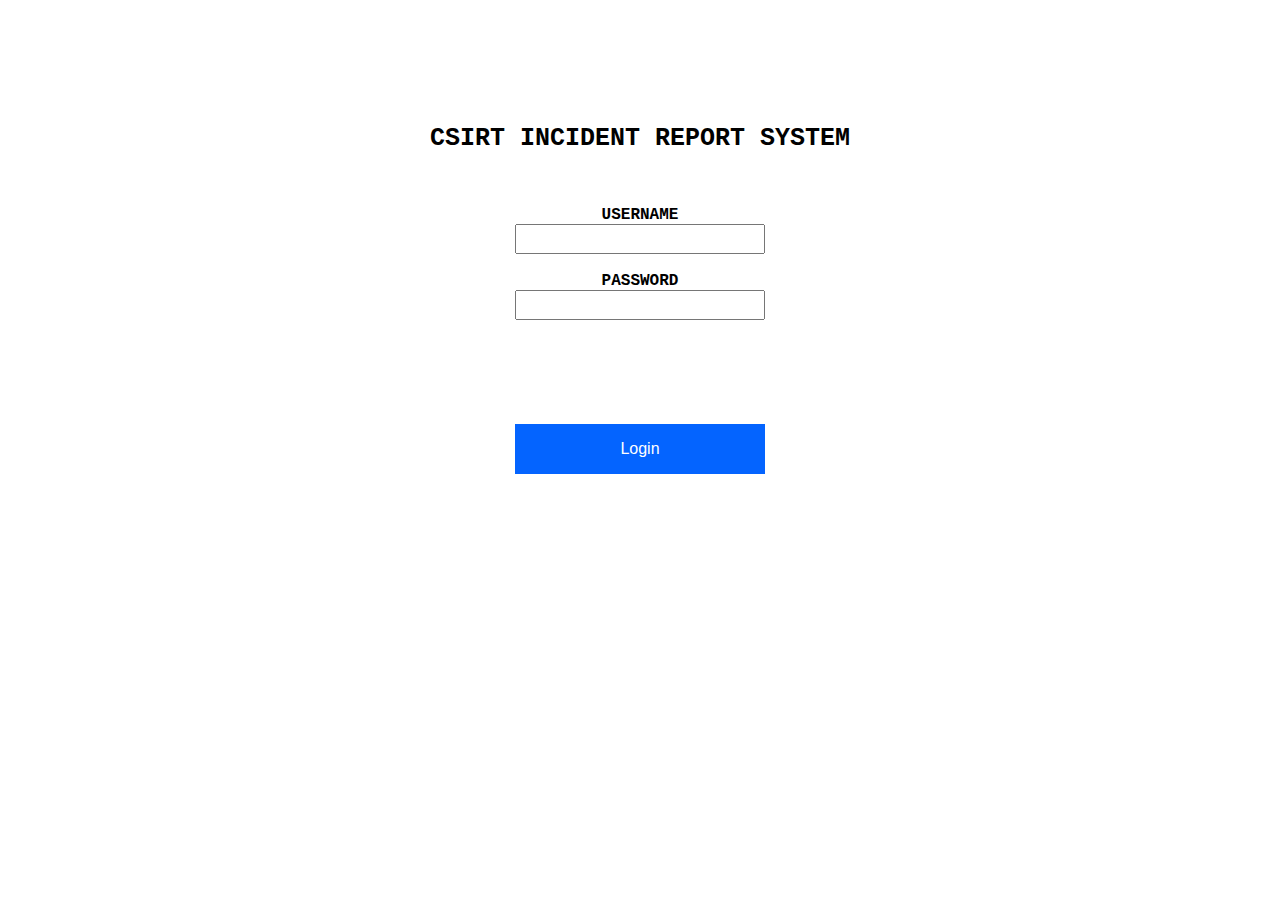
<file: index.html>
<html lang = "en">
<head>
<title> CSIRT Login Page </title>
<link rel = "stylesheet" type = "text/css" href = "Homepage.css"/>
</head>
<body>
   <h1><br><br><br><br> CSIRT INCIDENT REPORT SYSTEM </h1>
<div align="center" class="login">
<form action="home.php" method="POST">

  <div class="UsernamePassword">
    <b>USERNAME<br></b><input type="text" name="user"><br><br>
    <b>PASSWORD<br></b><input type="password" name="pass"><br><br>
  </div>

  <div class = "Login">
    <input type="submit" value="Login">
  </div>

</form>
</div>
</body>

<style type="text/css">


input[type=text]:focus {
    border: 2px solid #555;
}

input[type=text] {
  width: 250px;
  height: 30px;
}

input[type=password] {
  width: 250px;
  height: 30px;
}

.Login input[type=button], input[type=submit], input[type=reset] {
    background-color: #0464ff;
    border: 1px;
    color: white;
    padding: 16px 144px;
    padding: 16px 32px;
    text-decoration: none;
    margin: 4px 2px;
    cursor: pointer;
    position: center;
    font-size: 16px;
    width: 250px;
}

.Login {
  height: 50%;
display: flex;
align-items: center;
justify-content: center
}

.UsernamePassword {
  top: 50%;
}


</style>

</html>
</file>
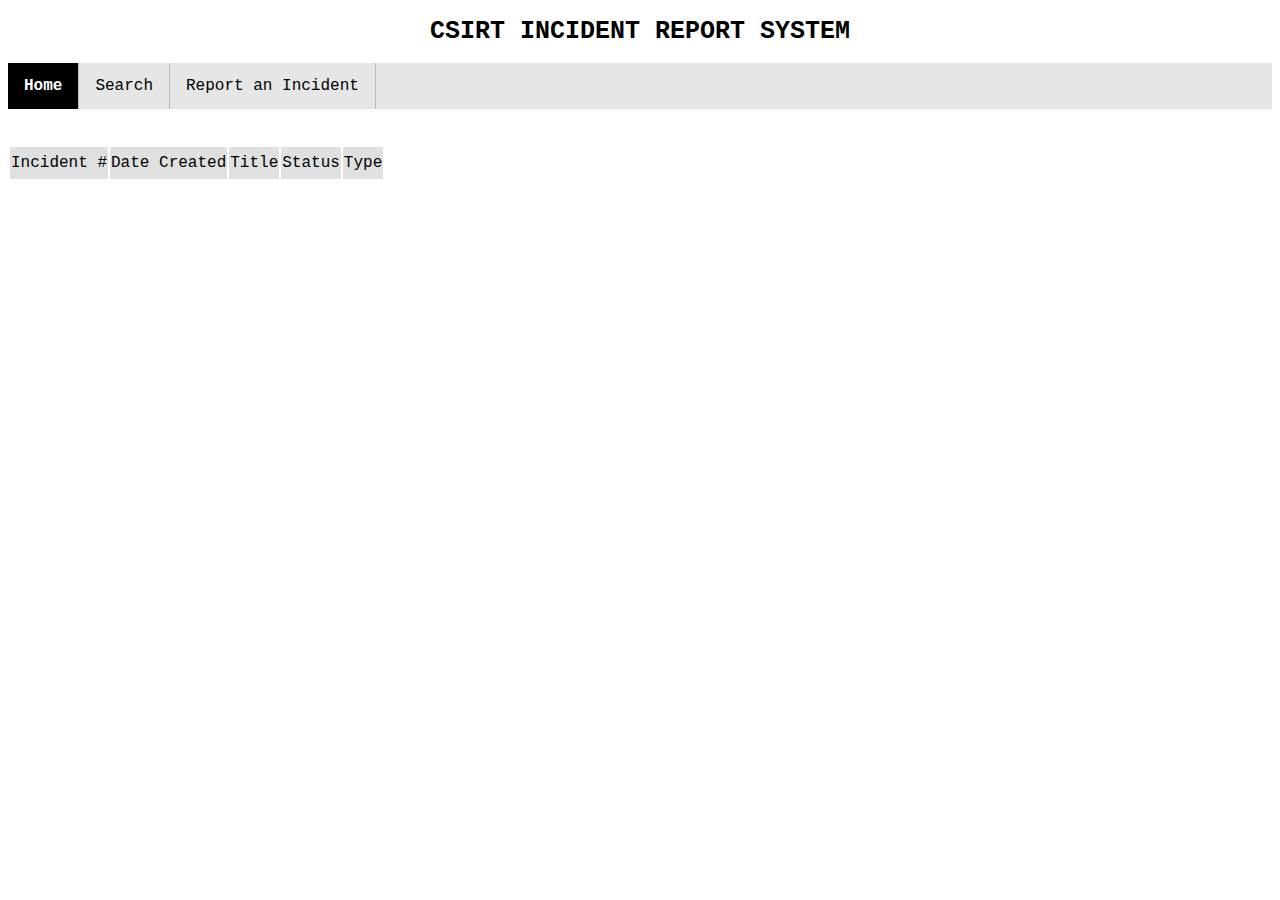
<file: homepage.html>
<!DOCTYPE html>
<html lang="en">
<head>
 <title> CSIRT Homepage </title>
 <link rel="stylesheet" type ="text/css" href="Homepage.css"/>
 </head>

<!---------------------------------------------------------------------->

<body>
   <h1> CSIRT INCIDENT REPORT SYSTEM </h1>
 <ul>
     <li> <a class= "current" href= "#homepage"> Home </a> </li>
     <li> <a href = "Query.html"> Search </a> </li>
     <li> <a href = "NewIncident.html" target = "_blank"> Report an Incident </a> </li>
 </ul>

<br><br>

 <table class="IncidentsTable">
  <tr>
    <td id="number"><center>Incident #</center></td>
    <td><center>Date Created</center></td>
    <td id="title"><center>Title</center></td>
    <td><center>Status</center></td>
    <td><center>Type</center></td>
  </tr>
</table>

</body>
</html>
</file>
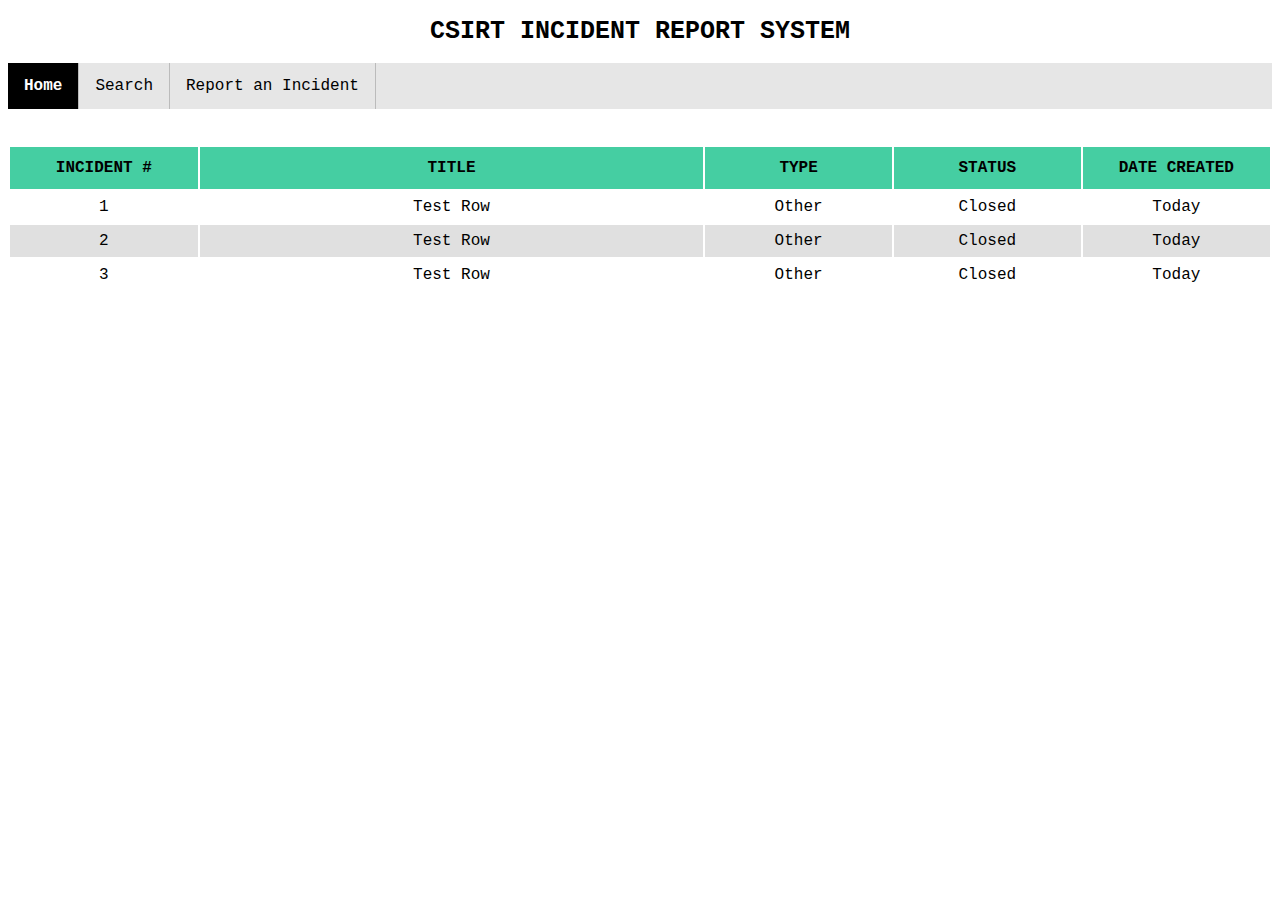
<file: Homepage.html>
<!DOCTYPE html>
<html lang="en">
<head>
 <title> CSIRT Homepage </title>
 <link rel="stylesheet" type ="text/css" href="Homepage.css"/>
 </head>
<body>
   <h1> CSIRT INCIDENT REPORT SYSTEM </h1>
 <ul>
     <li> <a class= "current" href= "#homepage"> Home </a> </li>
     <li> <a href = "Query.html"> Search </a> </li>
     <li> <a href = "NewIncident.html" target = "_blank"> Report an Incident </a> </li>
 </ul>

<br><br>

<table class="IncidentsTable">
  <tr class="TableHeader">
    <th id="headerItem"><center>Incident #</center></th>
    <th id="headerItemTitle"><center>Title</center></th>
    <th id="headerItem"><center>Type</center></th>
    <th id="headerItem"><center>Status</center></th>
    <th id="headerItem"><center>Date Created</center></th>
  </tr>
  <tr class="TableRow">
    <td>1</td>
    <td>Test Row</td>
    <td>Other</td>
    <td>Closed</td>
    <td>Today</td>
  </tr>
  <tr class="TableRow">
    <td>2</td>
    <td>Test Row</td>
    <td>Other</td>
    <td>Closed</td>
    <td>Today</td>
  </tr>
  <tr class="TableRow">
    <td>3</td>
    <td>Test Row</td>
    <td>Other</td>
    <td>Closed</td>
    <td>Today</td>
  </tr>
</table>

</body>
</html>
</file>
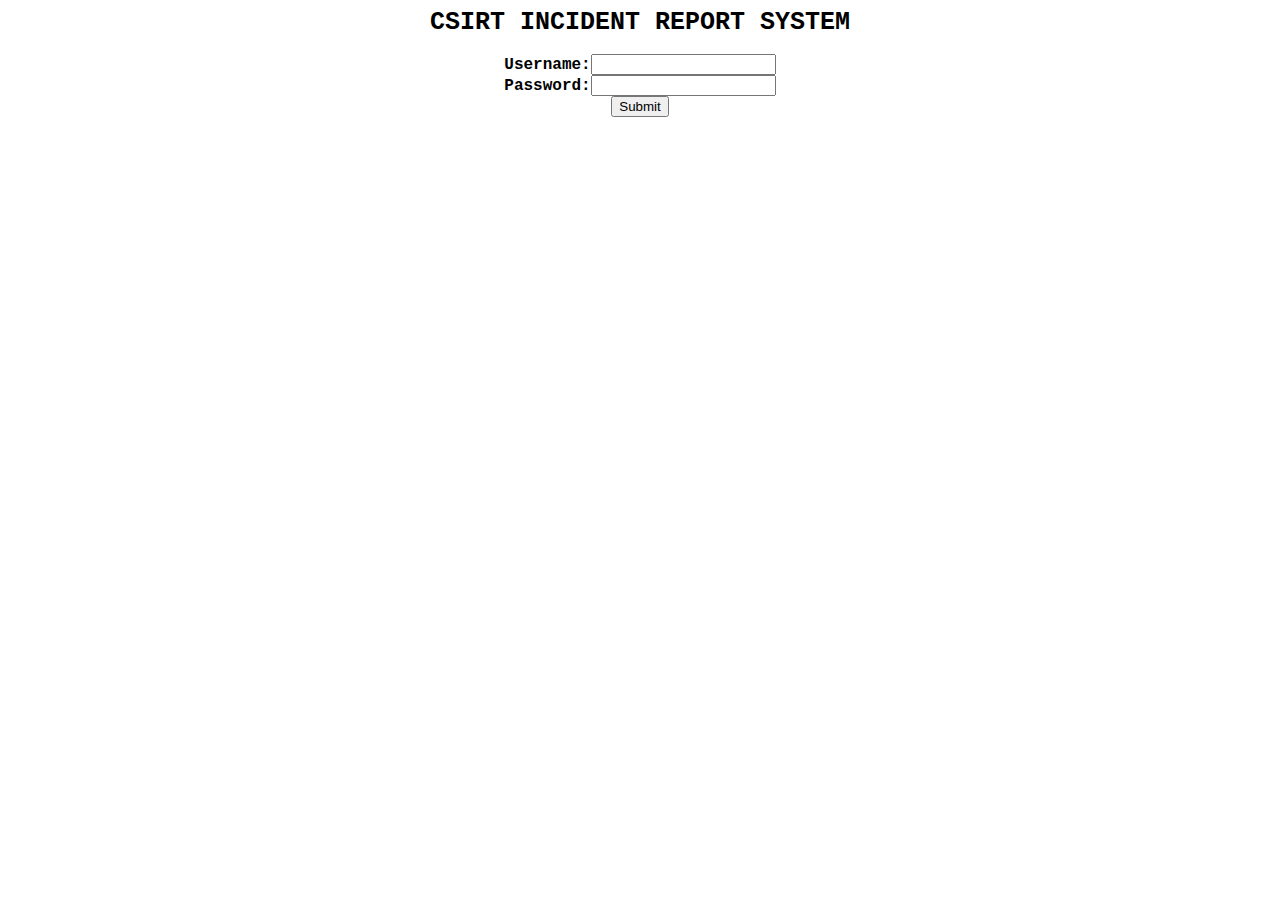
<file: Login.html>
<html lang = "en">
<head>
<title> CSIRT Login Page </title>
<link rel = "stylesheet" type = "text/css" href = "Homepage.css"/>
</head>
<body>
   <h1> CSIRT INCIDENT REPORT SYSTEM </h1>
<div align="center">
<form action="home.php" method="POST">

<b>Username:</b><input type="text" name="user"><br>
<b>Password:</b><input type="password" name="pass"><br>
<input type="submit">

</form>
</div>
</body>
</html>
</file>
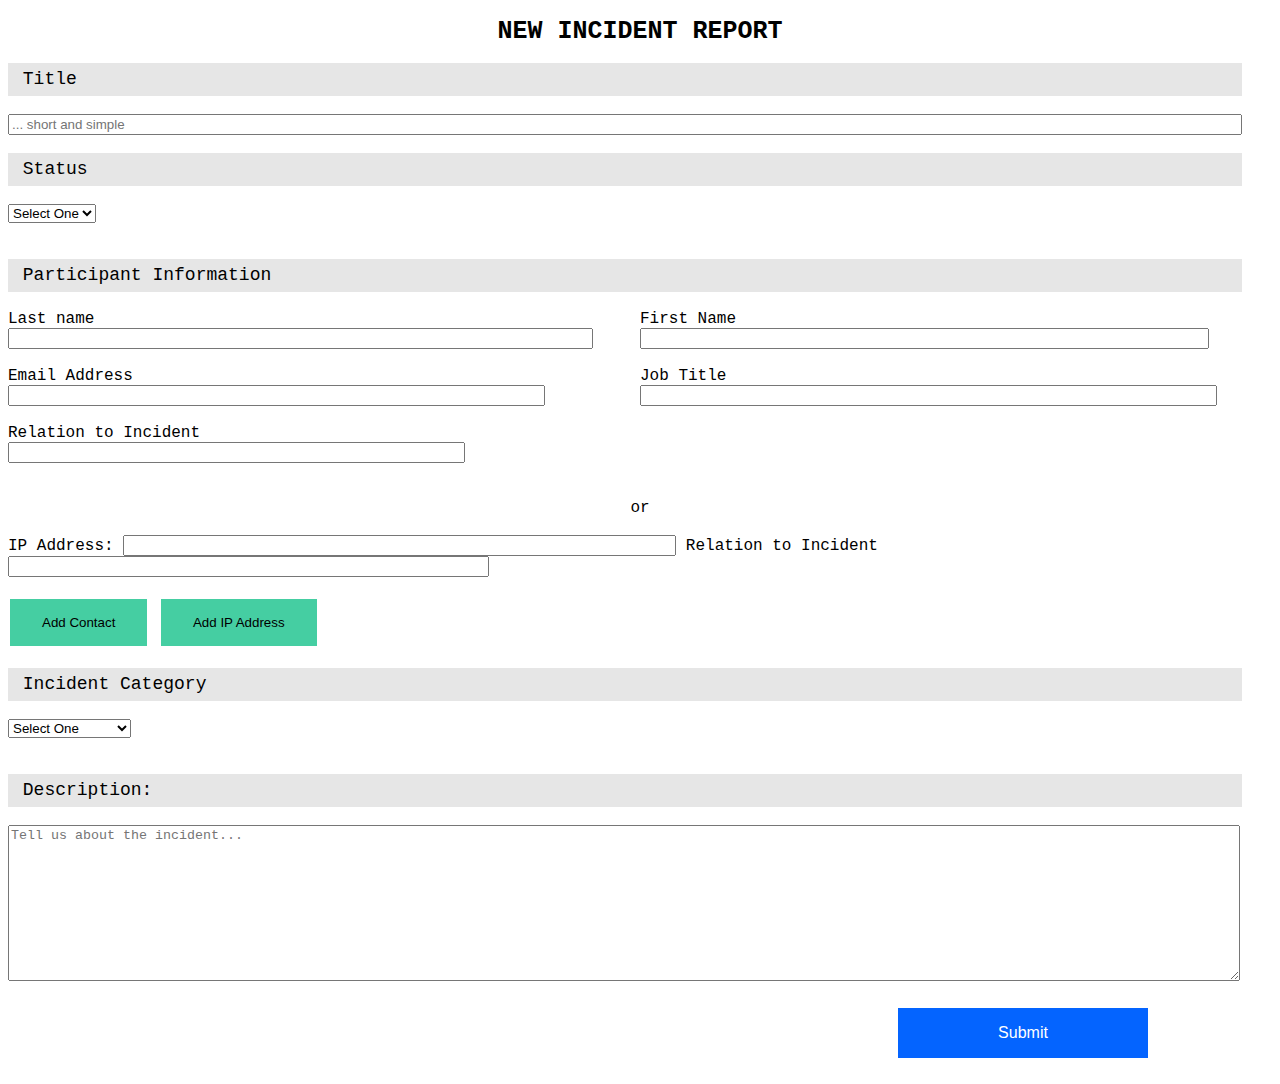
<file: NewIncident.html>
<!DOCTYPE html>
<html lang="en">
  <head>
      <title>New Incident Report</title>
    <link rel="stylesheet" type="text/css" href="NewIncident.css"/>


  </head>

  <h1>NEW INCIDENT REPORT</h1>
  <form action = "NewIncident.php" method = "POST">
    <span class="SectionTitle" required>&nbsp;Title</span>
    <div class="Section">
      <br>
      <input type = "text" style = "width: 97%" name = "IncidentTitle" placeholder="... short and simple" required>
      <br><br>
    </div>

      <!--Status options for the incidents-->
      <span class="SectionTitle">&nbsp;Status</span>
      <div class="Section" required>
        <br>
          <select name="Status">
              <option value="" disabled selected>Select One</option>
              <option value="Open">Open</option>
              <option value="Closed">Closed</option>
              <option value="Stalled">Stalled</option>
          </select>
          <br>
      </div>
      <br>

      <!--Script to dynamically add more contacts-->
      <script type="text/javascript">
        function more_contacts() {
          var objTo = document.getElementById('room_fields')
          var divtest = document.createElement("div");
          divtest.innerHTML = '<div class="label"><br><br><hr/><center>Additional contact:<center/></div><hr/><div class="row"><div class="col"><span>Last name <input type="text" size=70% name="LastName"/></span></div><div class="col"><span>First name <input type="text" size=68% name="FirstName"></span></div></div><div class="row"><br><div class="col"><span>Email Address <input type="text" size=64% name="Email"></span></div><div class="col"><span>Job Title <input type="text" size=69% name="Job"></span></div></div><br><div class="row"><div class="col"><span><span>Relation to Incident <input type="text" size=54% name="relation"></span></div>\r\n';
          objTo.appendChild(divtest);
        }
      </script>
      <br>

      <!--Script to dynamically add more ip addresses fields-->
      <script type="text/javascript">
        function add_ip() {
          var objTo = document.getElementById('room_fields')
          var divtest = document.createElement("div");
          divtest.innerHTML = '<div class="label"><br><br><hr/><center>Additional IP Address: <center/></div><hr/><span>IP Address: </span><input type="text" size=66% name="IP"/><span> Relation to Incident <input type="text" size=57% name="relation"></span></div>\r\n';
          objTo.appendChild(divtest);
        }
      </script>


      <!--===============================================================================================-->

      <!--Contact information of user-->
      <span class="SectionTitle">&nbsp;Participant Information</span>

      <!--(Optional)If more contacts are going to be added, this will generate
      more contact fields-->

      <div id="room_fields">
          <div class="row">
            <br>
            <div class="col">
              <span>Last name <input type="text" size=70% name="LastName"></span>
            </div>
            <div class="col">
              <span>First Name <input type="text" size=68% name="FirstName"></span>
            </div>
          </div>

          <div class="row">
              <br>
              <div class="col">
                <span>Email Address <input type="text" size=64% name="Email"></span>
              </div>
              <div class="col">
                <span>Job Title <input type="text" size=69% name="Job"></span>
              </div>
          </div>
          <div class="row">
            <br>
            <div class="col">
              <span>Relation to Incident <input type="text" size=54% name="Relation"></span>
            </div>
          </div>

          <br><br>
          <span><center> or </center></span>
          <br>

          <div id="ip">
            <span>IP Address: <input type = "text" size=66% name="ip"></span>
            <span>Relation to Incident <input type="text" size=57% name="ipRelation"></span>
          </div>
      </div>

      <div class="AddMoreFields">
        <div class="AddContacts" style="width:50%;display:inline;">
          <br>
          <input type="button" id="more_fields" onclick="more_contacts();" value="Add Contact" />
        </div>

        <div class="AddIP" style="width:50%;display:inline;">

          <input type="button" id="more_fields" onclick="add_ip();" value="Add IP Address" />
        </div>
      </div>
      <!--===============================================================================================-->

      <!--Scrip to allow, If Other, then specify-->
      <script type="text/javascript">
          function showfield(name) {
              if (name == 'Other') document.getElementById('IfOther').style.display = "block";
              else document.getElementById('IfOther').style.display = "none";
          }
          function hidefield() {
              document.getElementById('IfOther').style.display = 'none';
          }
      </script>
      <br>

      <body onload="hidefield()">

      <!--Information of the Indicent-->
      <span class="SectionTitle">&nbsp;Incident Category</span>
      <div class="Section">
        <br>
        <select name="Category" onchange="showfield(this.options[this.selectedIndex].value)" required>
            <option value="" disabled selected>Select One</option>
            <option value="Phishing">Phishing</option>
            <option value="DOS">Denial of Service</option>
            <option value="Virus">Worm or Virus</option>
            <option value="Intrusion">Intrusion</option>
            <option value="Other">Other</option>
        </select>
      </div>

      <!--Script reacts here: if other -> specify-->
      <div id="IfOther"><br>If Other, please specify:
          <input type="text" name="Specify"/>
      </div>
      <br><br>

      <!--Description of the Incident-->
      <span class="SectionTitle">&nbsp;Description:</span>
      <div class="Section">
        <br>
        <textarea name="textarea" style = "width: 97%; height:150px;" placeholder="Tell us about the incident..." required></textarea>
      </div>

      <!--Submit Button-->
      <div class="SubmitTicket">
        <br><input type="submit" value="Submit" >
      </div>

    </form>
    <br><br><br><br>
</html>
</file>
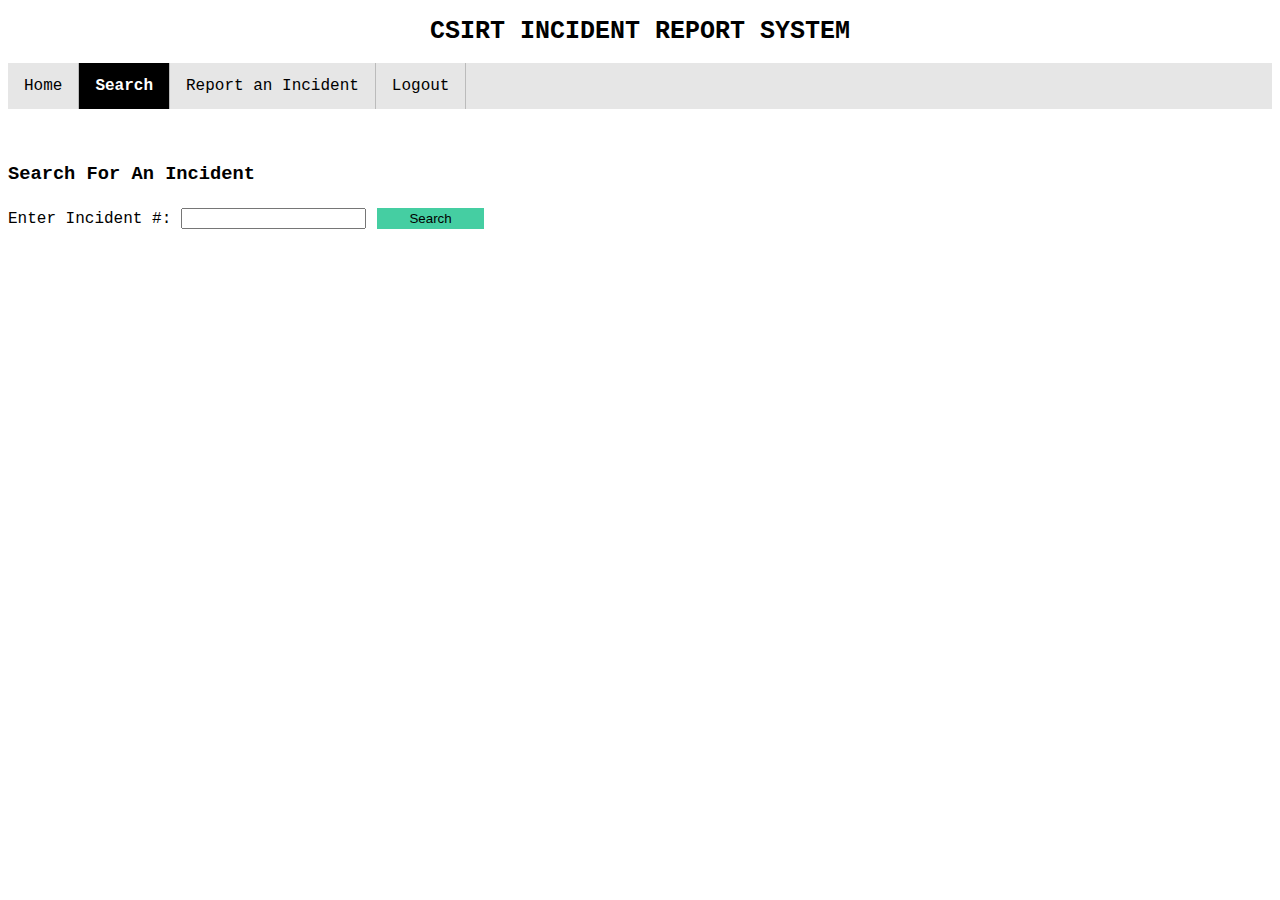
<file: Query.html>
<!DOCTYPE html>
<html lang = "en">
 <link rel="stylesheet" type ="text/css" href="Homepage.css"/>
   <h1>CSIRT INCIDENT REPORT SYSTEM </h1>
 <ul>
     <li> <a href= "Homepage.php" > Home </a> </li>
     <li> <a class = "current" href = "#query"> Search </a> </li>
     <li> <a href = "NewIncident.html" target = "_blank"> Report an Incident </a> </li>
     <li> <a href = "Logout.php"> Logout </a> </li>
 </ul>

<br><br>

</html>
<html lang="en">
<head>
<title> Query Incidents</title>
 <link rel="stylesheet" type="text/css" href="Query.css"/>
</head>
<body>

<h3> Search For An Incident </h3>
<!-- name = section of db to look in -->
<form class="query" name = "query" action = "Query.php" method = "POST">
  Enter Incident #:
  <input type="text" class="input-medium search-query"  name = "incidentNo" required>
  <button type="submit" class="button">Search</button>
</form>

</html>
</file>
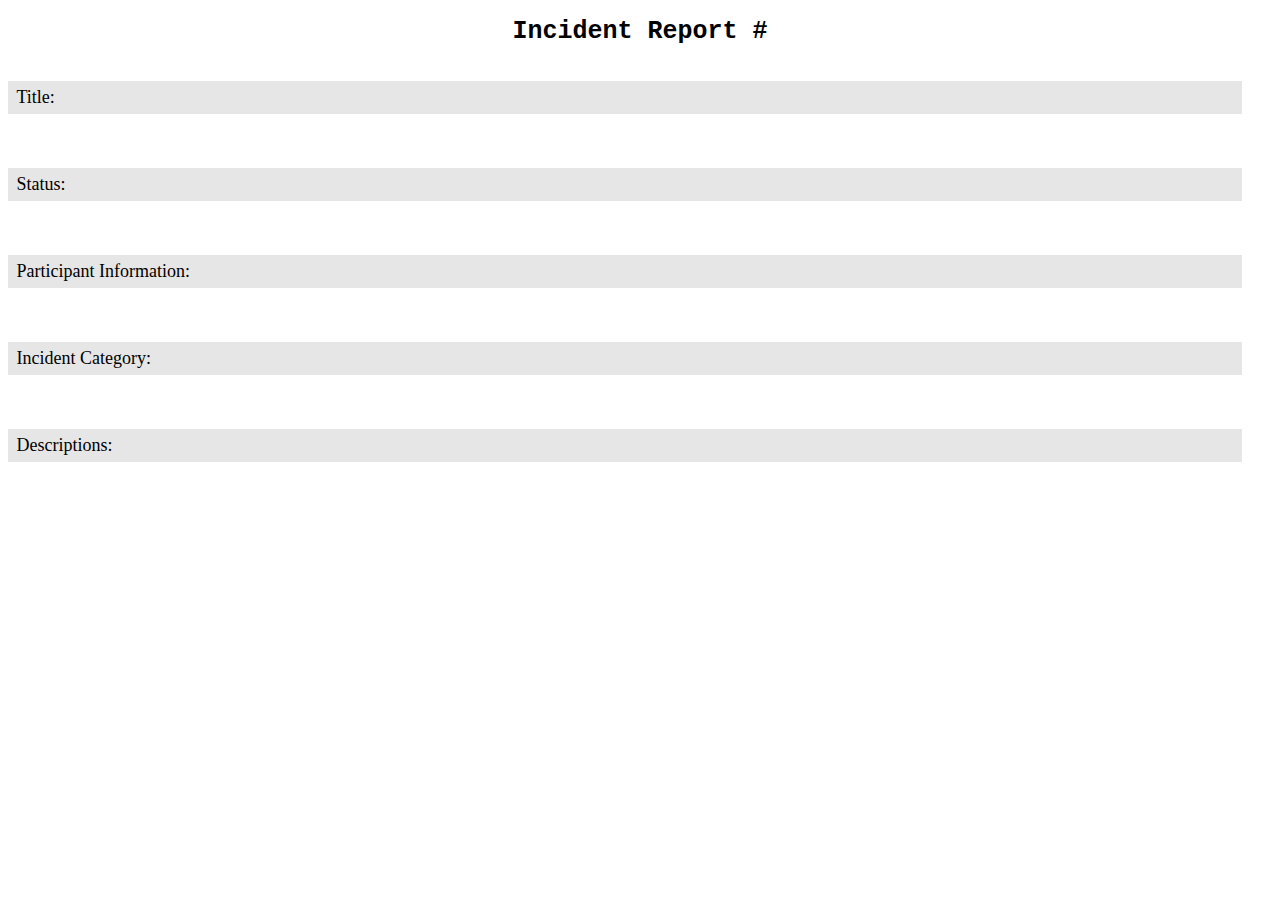
<file: Report.html>
<!DOCTYPE html>
<html lang = "en">
 <link rel="stylesheet" type ="text/css" href="Report.css"/>
  <!--action = "Query.php" method = "POST"-->
   <h1>Incident Report #</h1>

   <div class="Section">
     <br>
     <span class="SectionTitle">&nbsp;Title: </span>
     <form class="Report" name = "Report" action = "Report.php" method = "GET">
       
     </form>
     <br><br>
   </div>

   <div class="Section">
     <br>
     <span class="SectionTitle">&nbsp;Status: </span>
     <!-- placeholder for status variable -->
     <br><br>
   </div>

   <div class="Section">
     <br>
     <span class="SectionTitle">&nbsp;Participant Information: </span>
     <!-- placeholder for title variable -->
     <br><br>
   </div>

   <div class="Section">
     <br>
     <span class="SectionTitle">&nbsp;Incident Category: </span>
     <!-- placeholder for title variable -->
     <br><br>
   </div>

   <div class="Section">
     <br>
     <span class="SectionTitle">&nbsp;Descriptions: </span>
     <!-- placeholder for title variable -->
     <br><br>
   </div>

</html>
</file>
<file: Homepage.css>
h1 {
  text-align: center;
  font-family: "Courier New", Courier, monospace;
  font-size: 25px;
}

body {
  font-family: "Courier New";
}

ul {
	list-style-type: none;
	margin: 0;
	padding: 0;
	overflow: hidden;
	background-color: #e6e6e6;
}

#headerItem {
  width: 190px;
	text-align:center;
}

#headerItemTitle {
  width: 520px;
	text-align:center;
}

#headerItemDescription {
  position: absolute;
  top: 100px;
  width: 79%;
  text-align: center;
}

#dateDescription {
  position: absolute;
  top: 100px;
  right: 22px;
  width: 18%;
  text-align: center;
}

.Comments {
  position: absolute;
  top:150px;
}

th {
  width:100%;
  text-transform: uppercase;
  background-color: #45CEA2;
  overflow: hidden;
  font-weight:bold;
  color: black;
  height: 40px;
  vertical-align: center;
  padding(12 * 1.5) 0;
}

td {
  text-align:center;
	padding: (12 * 1.5) 0;
  border: 0px;
  height: 30px;
}

tr:nth-child(even) {
  background: #ffffff;
}

tr:nth-child(odd) {
  background: #e0e0e0;
}

li {
	float: left;
	border-right: 1px solid #bbb;
}

li a {
	display: block;
	color: black;
	text-align: center;
	padding: 14px 16px;
	text-decoration: none;
}

li a:hover:not(.current) {
	background-color: #45CEA2;
}

.current {
	background-color: black;
	color: white;
	font-weight: bold;
}
</file>
<file: NewIncident.css>
h1 {
  text-align: center;
  font-family: "Courier New", Courier, monospace;
  font-size: 25px;
}

body {
  font-family: "Courier New";
}

.SectionTitle {
  display: block;
  font-size: 18px;
  padding: 4px;
  line-height: 25px; /*adjusts the height of the section title, relative to border*/
  width: 97%; /*will adjust to the size of the screen*/
  height: 25px;
  background-color: #e6e6e6;
}

input[type=text]:focus {
    border: 2px solid #555;
}

textarea:focus {
  border: 2px solid #555;
}

.SubmitTicket input[type=button], input[type=submit], input[type=reset] {
    background-color: #0464ff;
    border: 1px;
    color: white;
    padding: 16px 144px;
    padding: 16px 32px;
    text-decoration: none;
    margin: 4px 2px;
    cursor: pointer;
    position: absolute;
    font-size: 16px;
    width: 250px;
    left: 70%;
}

.AddContacts input[type=button] {
    background-color: #45CEA2;
    border: 1px;
    padding: 16px 32px;
    text-decoration: none;
    margin: 4px 2px;
}

.AddIP input[type=button] {
    background-color: #45CEA2;
    border: 1px;
    padding: 16px 32px;
    text-decoration: none;
    margin: 4px 2px;
}

#more_fields:hover:not(.current) {
	background-color: black;
  color: white;
}

.row {
  border: 1px;
  overflow: hidden;
}

.col {
  float: left;
  width: 50%;
}

hr {
    display: block;
    height: 1px;
    border: 0;
    border-top: 1px solid #ccc;
    margin: 1em 0;
    padding: 0;
}
</file>
<file: Query.css>
table, tr {
  display: block;
	color: black;
	text-align: center;
	padding: 14px 16px;
	text-decoration: none;
}

body {
  font-family: "Courier New";
}

input[type=text]:focus {
    border: 2px solid #555;
}

.button {
    background-color: #45CEA2;
    border: 1px;
    padding: 3px 32px;
    text-decoration: none;
    margin: 4px 2px;
}

.button:hover:not(.current) {
	background-color: black;
  color: white;
}
</file>
<file: Report.css>
h1 {
  text-align: center;
  font-family: "Courier New", Courier, monospace;
  font-size: 25px;
}

.SectionTitle {
  display: block;
  font-size: 18px;
  padding: 4px;
  line-height: 25px; /*adjusts the height of the section title, relative to border*/
  width: 97%; /*will adjust to the size of the screen*/
  height: 25px;
  background-color: #e6e6e6;
}
</file>
